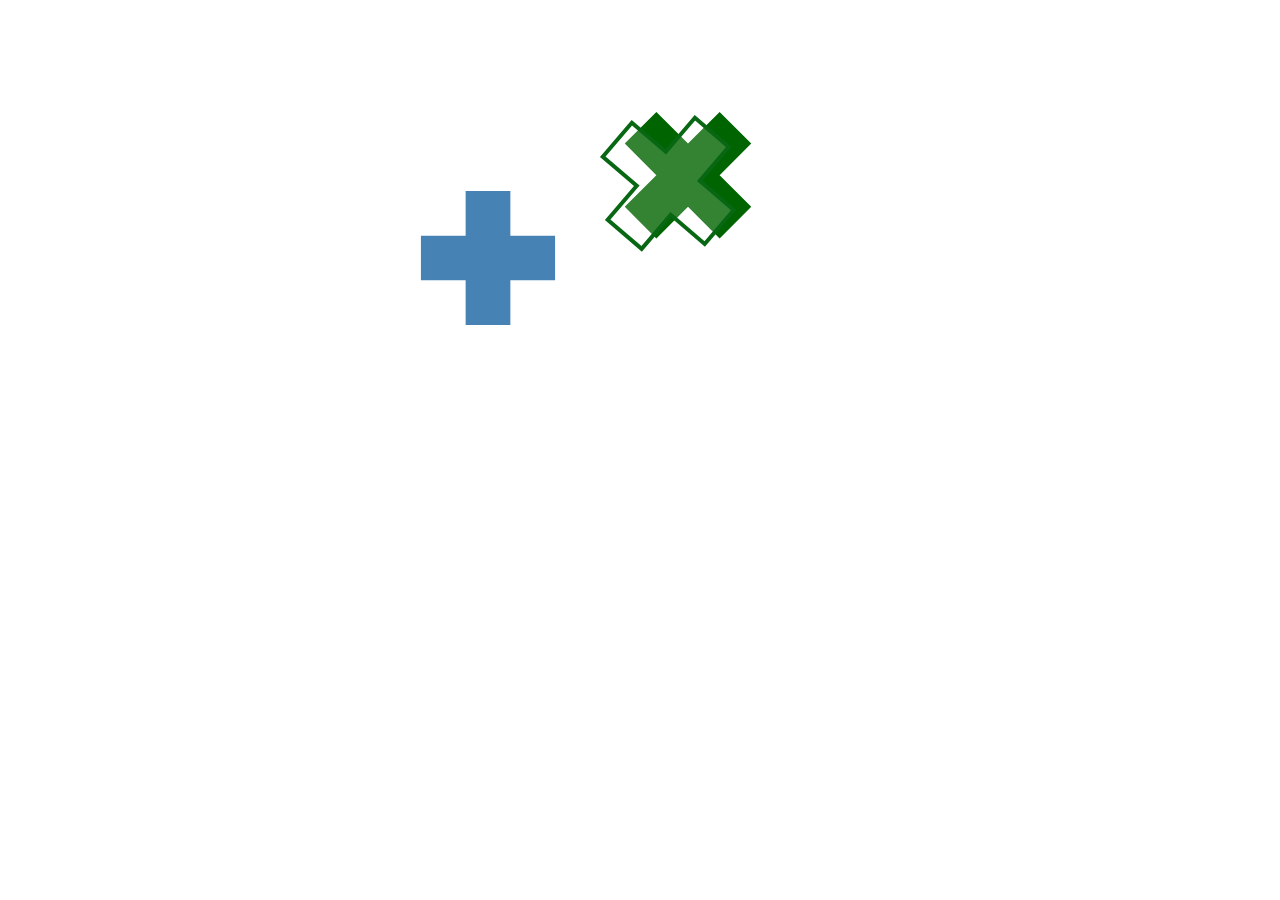
<file: assets/libs/d3/test/math/transform-rotate-origin-test.html>
<!DOCTYPE html>
<meta charset="utf-8">
<body>
<script src="../../d3.js"></script>
<script>

var width = 960,
    height = 500;

var cross = d3.svg.symbol()
    .type("cross")
    .size(10000);

var svg = d3.select("body").append("svg")
    .attr("width", width)
    .attr("height", height)
  .append("g")
    .attr("transform", "translate(" + (width / 2) + "," + (height / 2) + ")");

svg.append("path")
    .style("fill", "steelblue")
    .attr("d", cross);

svg.append("path")
    .style("fill", "darkgreen")
    .attr("d", cross)
    .attr("transform", "rotate(45 200,200)");

svg.append("path")
    .style("fill", "white")
    .style("fill-opacity", .2)
    .style("stroke", "steelblue")
    .style("stroke-width", "4px")
    .attr("d", cross)
  .transition()
    .duration(1000)
    .style("stroke", "darkgreen")
    .attr("transform", "rotate(45 200,200)");

</script>
</file>
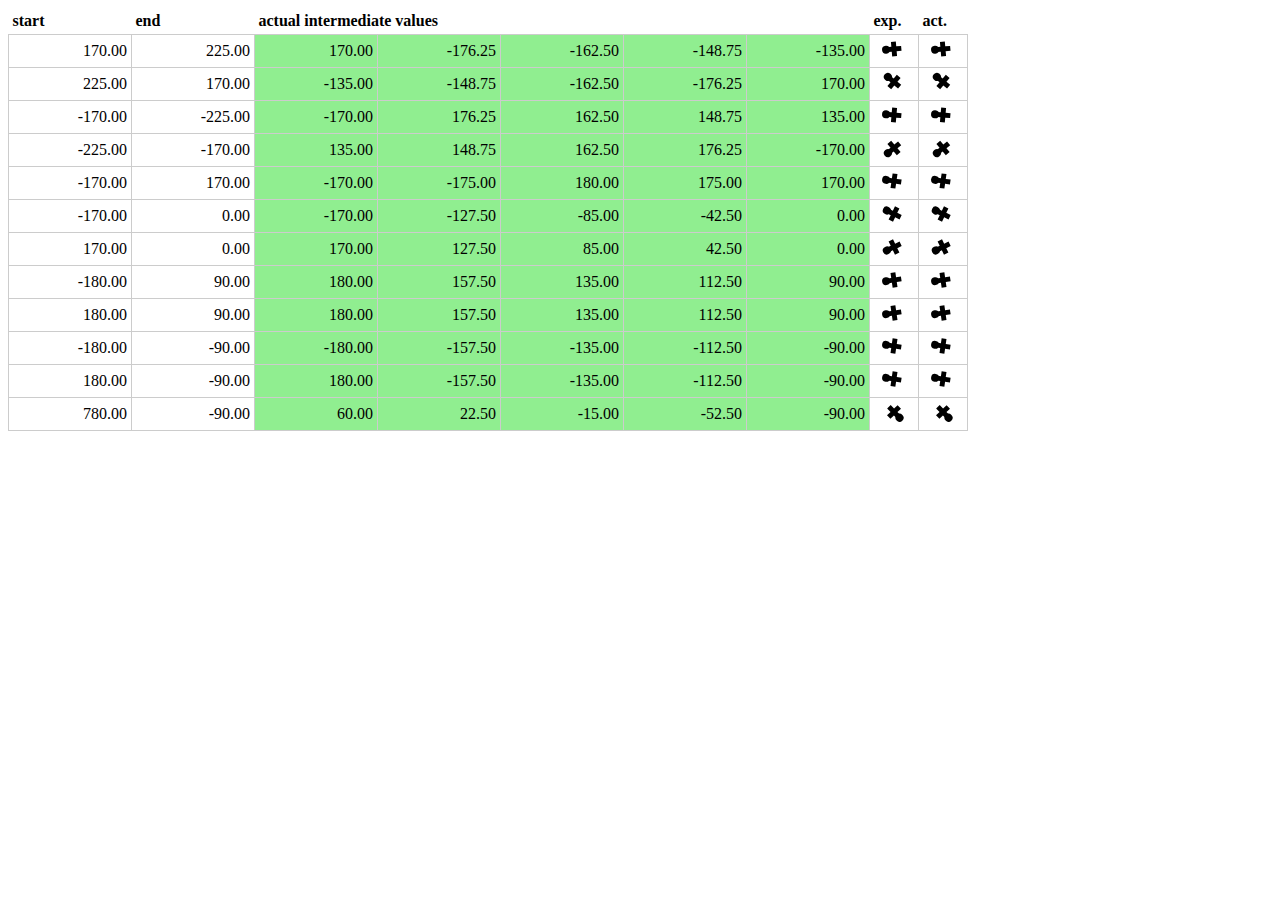
<file: assets/libs/d3/test/math/transform-rotate-test.html>
<!DOCTYPE html>
<meta charset="utf-8">
<style>

table {
  width: 960px;
  border-spacing: 0;
  border-collapse: collapse;
}

th, td {
  padding: 4px;
}

th {
  text-align: left;
}

td {
  border: solid 1px #ccc;
  text-align: right;
}

td.fail {
  background: lightcoral;
}

td.success {
  background: lightgreen;
}

</style>
<table>
  <thead>
    <th>start</th>
    <th>end</th>
    <th colspan=5>actual intermediate values</th>
    <th>exp.</th>
    <th>act.</th>
  </thead>
  <tbody>
  </tbody>
</table>
<script src="../../d3.js"></script>
<script>

var format = d3.format(",.2f");

var tests = [
  {start:  170, end:  225, expected: [ 170.00, -176.25, -162.50, -148.75, -135.00]},
  {start:  225, end:  170, expected: [-135.00, -148.75, -162.50, -176.25,  170.00]},
  {start: -170, end: -225, expected: [-170.00,  176.25,  162.50,  148.75,  135.00]},
  {start: -225, end: -170, expected: [ 135.00,  148.75,  162.50,  176.25, -170.00]},
  {start: -170, end:  170, expected: [-170.00, -175.00,  180.00,  175.00,  170.00]},
  {start: -170, end:    0, expected: [-170.00, -127.50,  -85.00,  -42.50,    0.00]},
  {start:  170, end:    0, expected: [ 170.00,  127.50,   85.00,   42.50,    0.00]},
  {start: -180, end:   90, expected: [ 180.00,  157.50,  135.00,  112.50,   90.00]},
  {start:  180, end:   90, expected: [ 180.00,  157.50,  135.00,  112.50,   90.00]},
  {start: -180, end:  -90, expected: [-180.00, -157.50, -135.00, -112.50,  -90.00]},
  {start:  180, end:  -90, expected: [ 180.00, -157.50, -135.00, -112.50,  -90.00]},
  {start:  780, end:  -90, expected: [  60.00,  22.50,  -15.00,   -52.50,  -90.00]}
];

var tr = d3.select("tbody").selectAll("tr")
    .data(tests)
  .enter().append("tr");

tr.append("td")
    .text(function(d) { return format(d.start); });

tr.append("td")
    .text(function(d) { return format(d.end); });

tr.selectAll(".actual")
    .data(function(d) {
      var interpolate = d3.interpolateTransform("rotate(" + d.start + ")", "rotate(" + d.end + ")");
      return d.expected.map(function(expected, i) {
        return {
          expected: expected,
          actual: d3.transform(interpolate(i / 4)).rotate
        };
      });
    })
  .enter().append("td")
    .text(function(d, i) { return format(d.actual); })
    .attr("class", function(d) { return Math.abs(d.actual - d.expected) < .01 ? "success" : "fail"; });

var ga = tr.append("td").attr("width", 40).append("svg")
    .attr("width", 40)
    .attr("height", 20)
  .append("g")
    .attr("transform", "translate(20,10)")
  .append("g")
    .each(animateExpected);

ga.append("path")
    .attr("d", d3.svg.symbol().type("cross").size(120));

ga.append("circle")
    .attr("cx", 8)
    .attr("r", 4);

var gb = tr.append("td").attr("width", 40).append("svg")
    .attr("width", 40)
    .attr("height", 20)
  .append("g")
    .attr("transform", "translate(20,10)")
  .append("g")
    .each(animateActual);

gb.append("path")
    .attr("d", d3.svg.symbol().type("cross").size(120));

gb.append("circle")
    .attr("cx", 8)
    .attr("r", 4);

function animateExpected(d) {
  d3.select(this).transition()
      .duration(2500)
      .attrTween("transform", function(d) {
        var a = d.start % 360, b = d.end % 360;
        if (a - b > 180) b += 360; else if (b - a > 180) a += 360; // shortest path
        return d3.interpolateString("rotate(" + a + ")", "rotate(" + b + ")");
      })
      .each("end", animateExpected);
}

function animateActual(d) {
  d3.select(this)
      .attr("transform", "rotate(" + d.start + ")")
    .transition()
      .duration(2500)
      .attr("transform", "rotate(" + d.end + ")")
      .each("end", animateActual);
}

</script>
</file>
